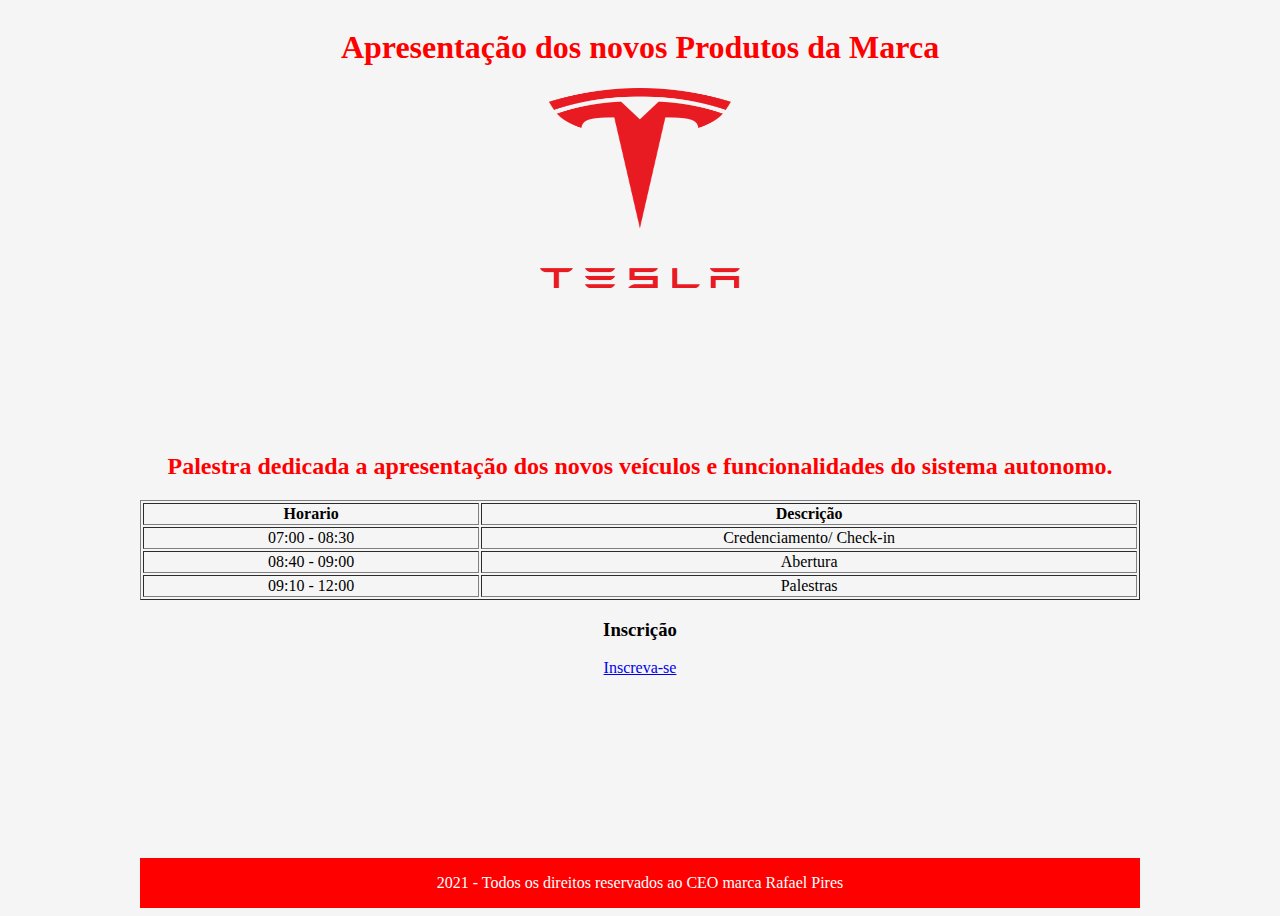
<file: Prova A1 Usabilidade/index.html>
<!DOCTYPE html>
<html lang="pt-br">

<head>
    <meta charset="UTF-8">
    <meta http-equiv="X-UA-Compatible" content="IE=edge">
    <meta name="viewport" content="width=device-width, initial-scale=1.0">
    <link rel="stylesheet" href="./style.css">
    <title>WorkShop de Tesla</title>
</head>
<header>
    <h1>Apresentação dos novos Produtos da Marca</h1>
    <img src="./img/1200px-Tesla_Motors.svg.png" alt="imagem html" class="imagem">
</header>

<body>

    <main>

        <h2>Palestra dedicada a apresentação dos novos veículos e funcionalidades do sistema autonomo.</h2>

        <table border="">

            <tr>
                <th>Horario</th>
                <th>Descrição</th>
            </tr>

            <tr>
                <td>07:00 - 08:30</td>
                <td>Credenciamento/ Check-in</td>
            </tr>
            <tr>
                <td>08:40 - 09:00</td>
                <td>Abertura</td>
            </tr>
            <tr>
                <td>09:10 - 12:00</td>
                <td>Palestras</td>
            </tr>

        </table>

        <h3>Inscrição</h3>

        
            <a href="inscricao.html">Inscreva-se</a>

    </main>
    <footer class="rodape">
        <p> 2021 - Todos os direitos reservados ao CEO marca Rafael Pires</p>
    </footer>
</body>

</html>
</file>
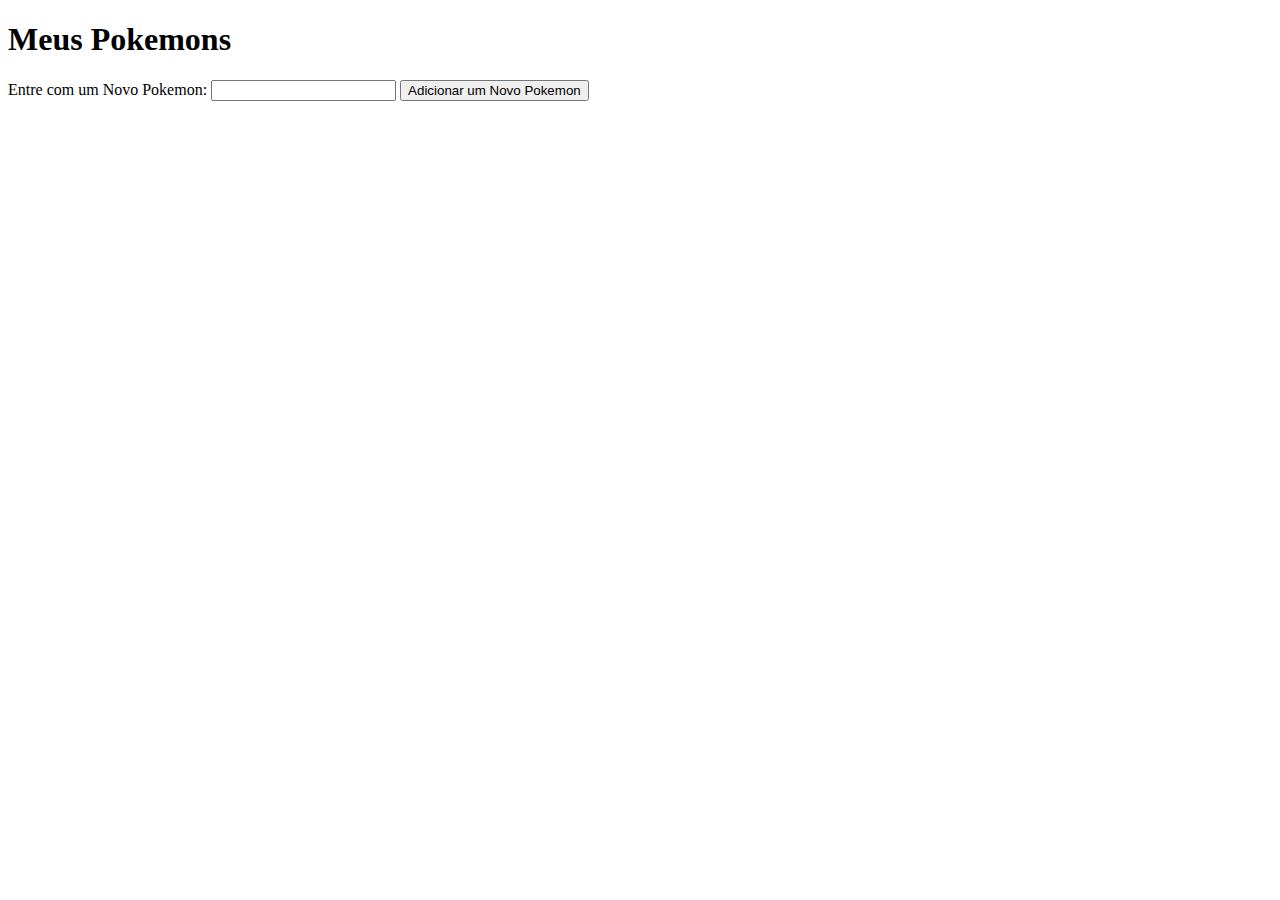
<file: QuestaoPokemon.html>
<!DOCTYPE html>
<html>
<head>
<meta charset="utf-8">
<meta name="viewport" content="width=device-width, initial-scale=1.0">
<title>Lista de Pokemons Exemplo</title>

<style>
li {
margin-bottom: 10px;
}

li button {
font-size: 8px;
margin-left: 20px;
color: #666;
}
</style>
</head>
<body>

<h1>Meus Pokemons</h1>

<div>
<label for="item">Entre com um Novo Pokemon:</label>
<input type="text" name="input" id="input">
<button id = "btn">Adicionar um Novo Pokemon</button>
</div>

<ul id="pokemons">

</ul>

<script
src="./questaoPokemon.js">
</script>
</body>
</html>
</file>
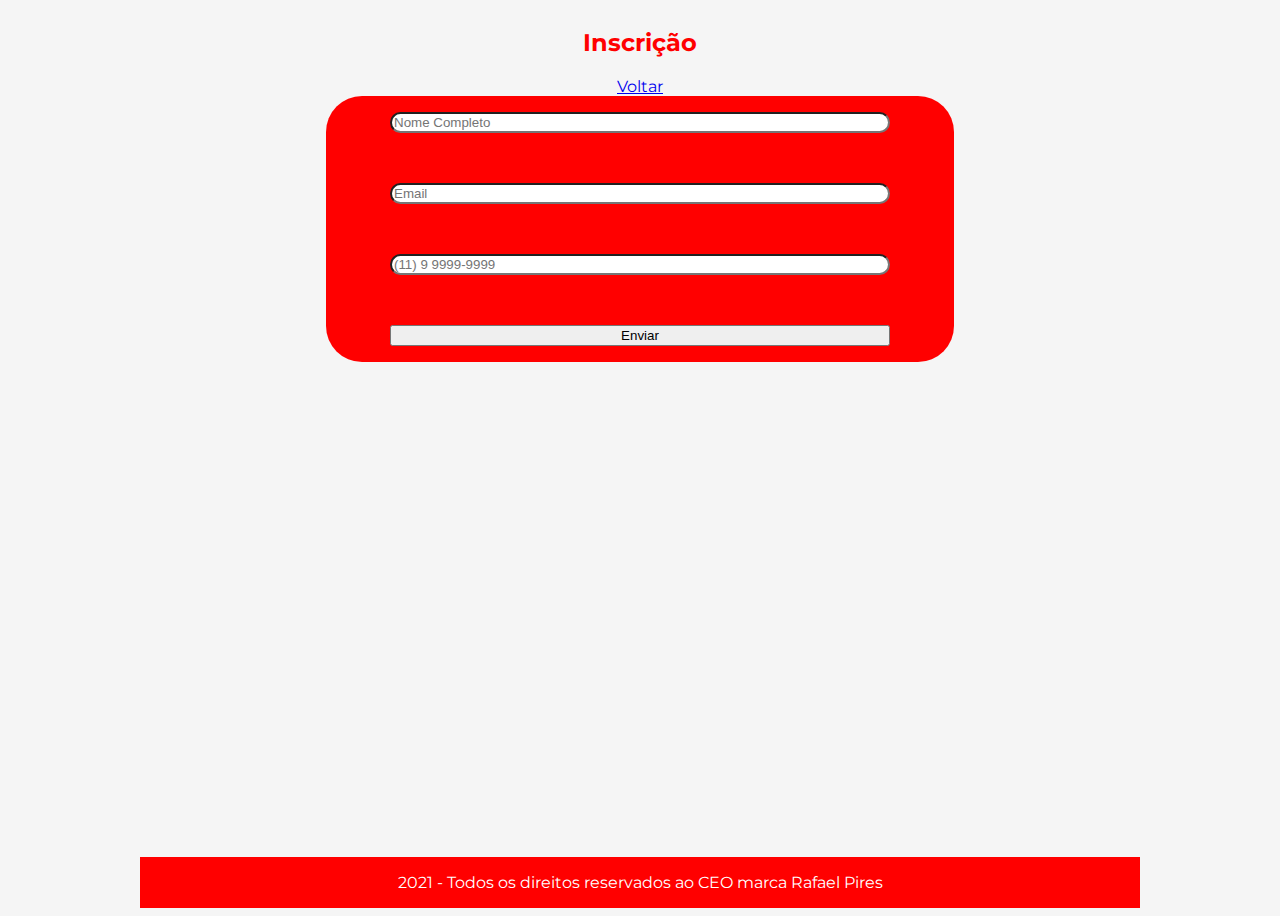
<file: Prova A1 Usabilidade/inscricao.html>
<!DOCTYPE html>
<html lang="pt-br">

<head>
    <meta charset="UTF-8">
    <meta http-equiv="X-UA-Compatible" content="IE=edge">
    <meta name="viewport" content="width=device-width, initial-scale=1.0">
    <link href="https://fonts.googleapis.com/css2?family=Montserrat:wght@700&display=swap" rel="stylesheet">
    <link rel="stylesheet" href="style.css">
    <title>Inscrição</title>
</head>

<body>
    <main>

        <h2>Inscrição</h2>

            <a href="index.html">Voltar</a>

        <section class="form">
            
            <input type="text" name="nome" placeholder="Nome Completo" required>

            <input type="email" name="email" placeholder="Email" required>

            <input type="tel" name="telefone" placeholder="(11) 9 9999-9999" required>

            <button class="btenviar" type="submit">Enviar</button>
        </section>
    </main>
    <footer class="rodape">
        <p> 2021 - Todos os direitos reservados ao CEO marca Rafael Pires </p>
    </footer>


</body>

</html>
</file>
<file: Prova A1 Usabilidade/style.css>
body, header,
main {
    margin-left: auto;
    margin-right: auto;
    display: flex;
    flex-direction: column;
    text-align: center;
    width: 1000px;
    height: 100vh;
    font-family: 'montserrat';
    background-color:whitesmoke;
}

h1, h2 {
    color: red;
}

footer {
    background-color: red;
    color: white;
}



.imagem {
    width: 200px;
    height: 200px;
    margin-left: auto;
    margin-right: auto;

}

section.form{
    width: 500px;
    margin-left: auto;
    margin-right: auto;
    text-align: center;
    display: grid;
    grid-template-columns: 1fr;
    grid-gap: 50px;
    align-items: center;
    background-color: red;

    padding: 16px 64px;
    border-radius: 36px;
}

form.input{
    width: auto;
    margin-bottom: 4px;
    padding: 10px 18px;
    border-radius: 36px;
    
}

input{
    border-radius: 36px;
}
</file>
